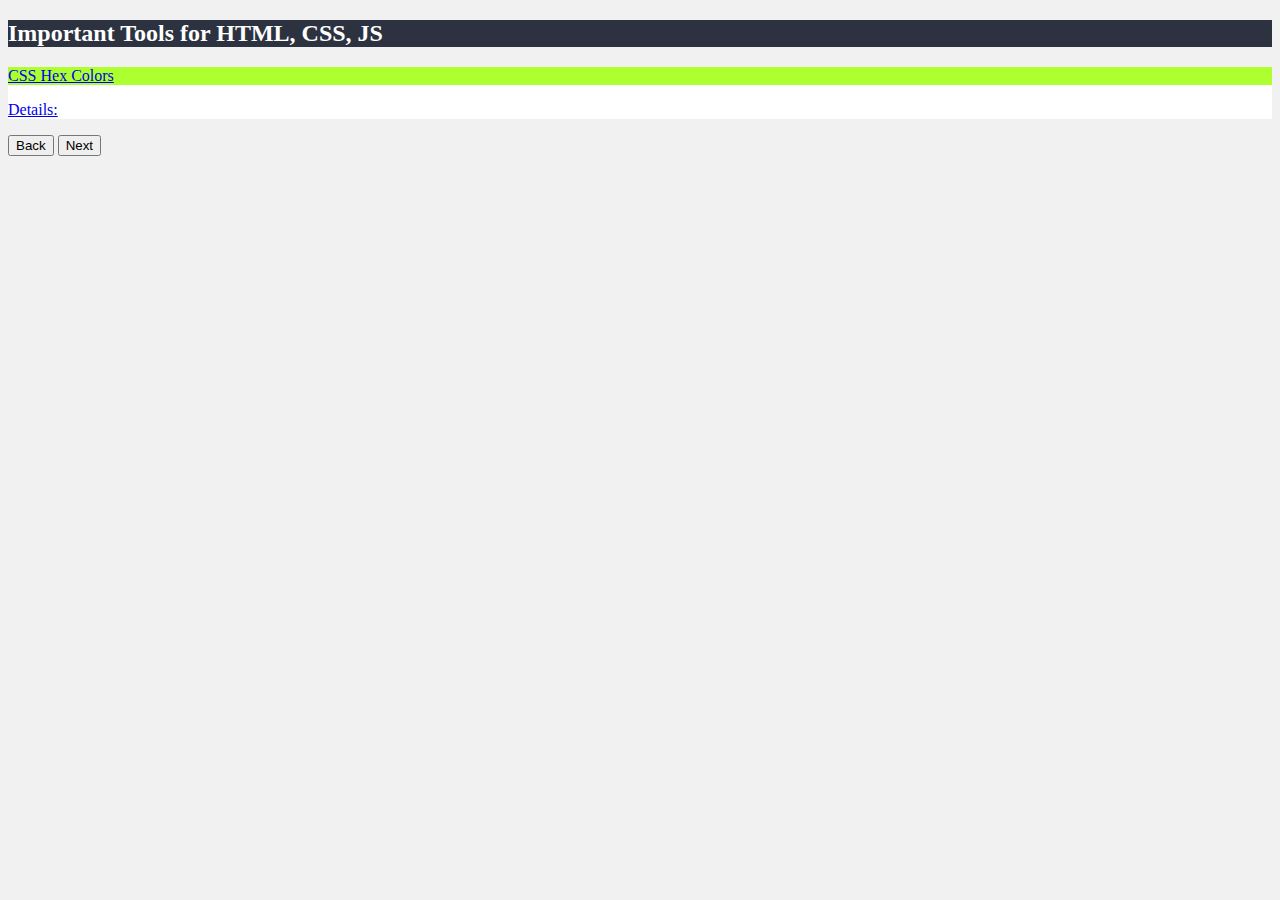
<file: 02_InLineStyle/index.html>
<!DOCTYPE html>
<html>
<!--all style values are inline CSS style-->
    <head>
        <title>HTML & CSS</title>
    </head>

    <body style="background: #f1f1f1;" dir="ltr"> <!--"dir" is used to control the direction of text-->
        <div style="background: #2c3240;">
            <h2 style="color: white;">
                Important Tools for HTML, CSS, JS
            </h2>
        </div>
        <div style="background: white;">
            <a href="https://www.color-hex.com/">
                <p style="background-color:greenyellow;">CSS Hex Colors</p>
                <p>Details: </p>
            </a>
        </div>
        <div>
            <button>Back</button>
            <button>Next</button>
        </div>
    </body>
</html>
</file>
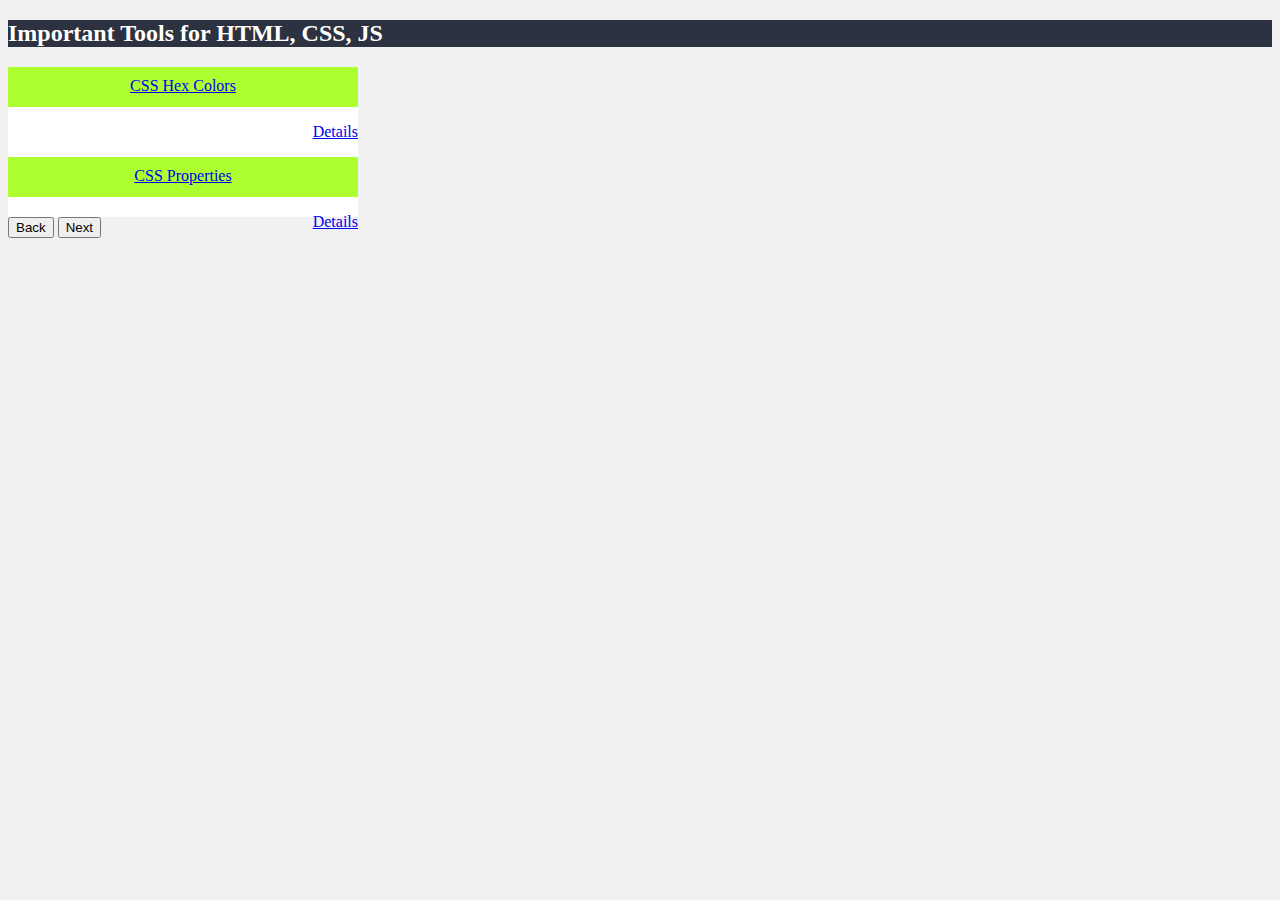
<file: 03_InFileSyle/index.html>
<!DOCTYPE html>
<html>
<!--all style values are inline CSS style-->
    <head>
        <link href="style.css" rel="stylesheet"/>
        <title>HTML & CSS</title>
    </head>

    <body dir="ltr"> <!--"dir" is used to control the direction of text-->
        <div id="website_title">
            <h2>
                Important Tools for HTML, CSS, JS
            </h2>
        </div>
        <div class="tool">
            <a href="https://www.color-hex.com/">
                <p id="tool_title" class="content_title">CSS Hex Colors</p>
                <p dir=rtl>Details</p>
            </a>
            <a href="https://www.w3schools.com/cssref/">
                <p id="tool_title" class="content_title">CSS Properties</p>
                <p dir=rtl>Details</p>
            </a>
        </div>
        
        <div>
            <button>Back</button>
            <button>Next</button>
        </div>
    </body>
</html>
</file>
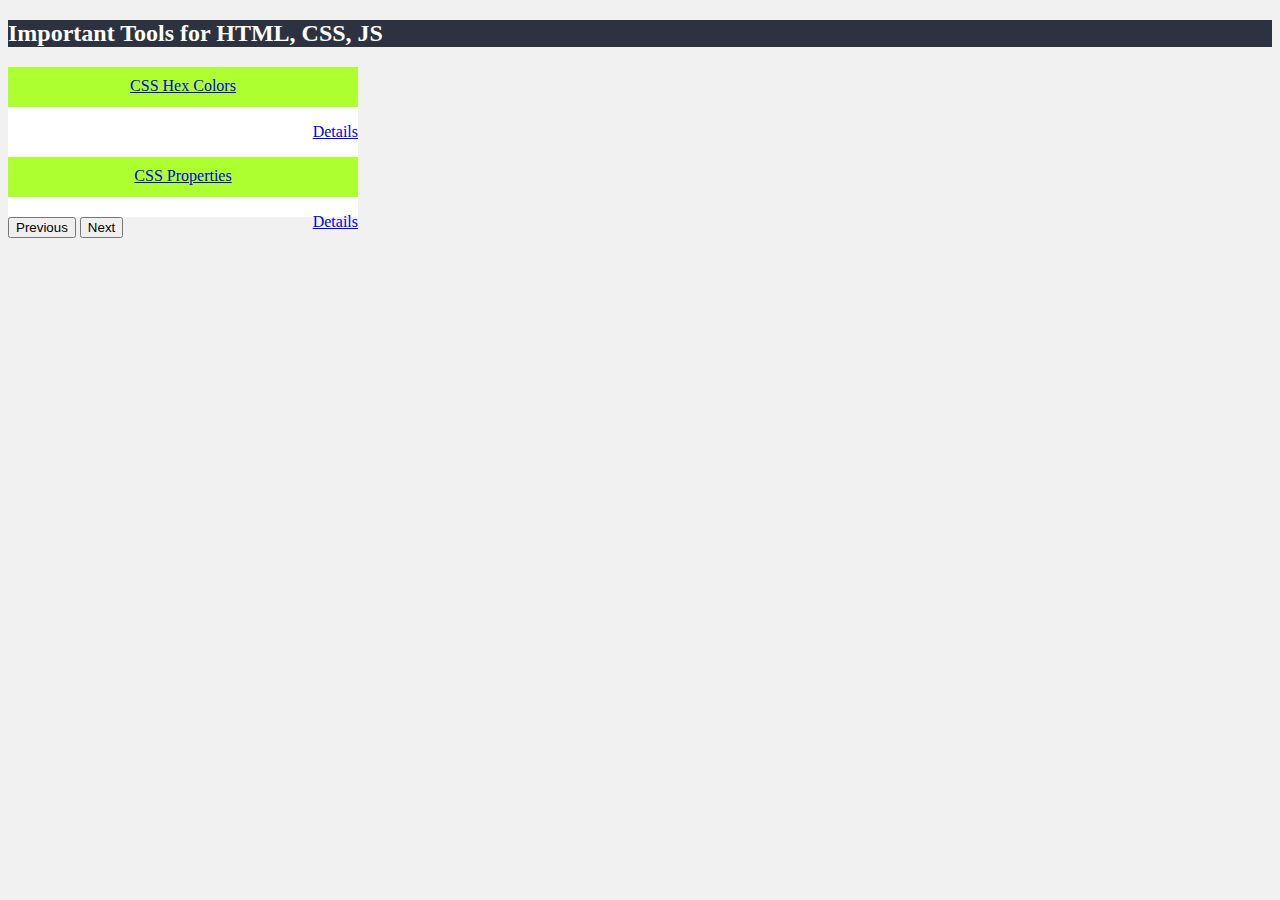
<file: 04_JavaScript/index.html>
<!DOCTYPE html>
<html>
<!--all style values are inline CSS style-->
    <head>
        <link href="style.css" rel="stylesheet"/>
        <!--JavaScript Code-->
        <script>
            console.log("Hello World!") 
            function previous() {
                console.log("previous tool!")
            }
            function next() {
                console.log("next tool!")
            }
        </script>
        <title>HTML & CSS</title>
    </head>

    <body dir="ltr"> <!--"dir" is used to control the direction of text-->
        <div id="website_title">
            <h2>
                Important Tools for HTML, CSS, JS
            </h2>
        </div>
        <div class="tool">
            <a href="https://www.color-hex.com/">
                <p id="tool_title" class="content_title">CSS Hex Colors</p>
                <p dir=rtl>Details</p>
            </a>
            <a href="https://www.w3schools.com/cssref/">
                <p id="tool_title" class="content_title">CSS Properties</p>
                <p dir=rtl>Details</p>
            </a>
        </div>
        
        <div>
            <button onclick="previous()">Previous</button>
            <button onclick="next()">Next</button>
        </div>
    </body>
</html>
</file>
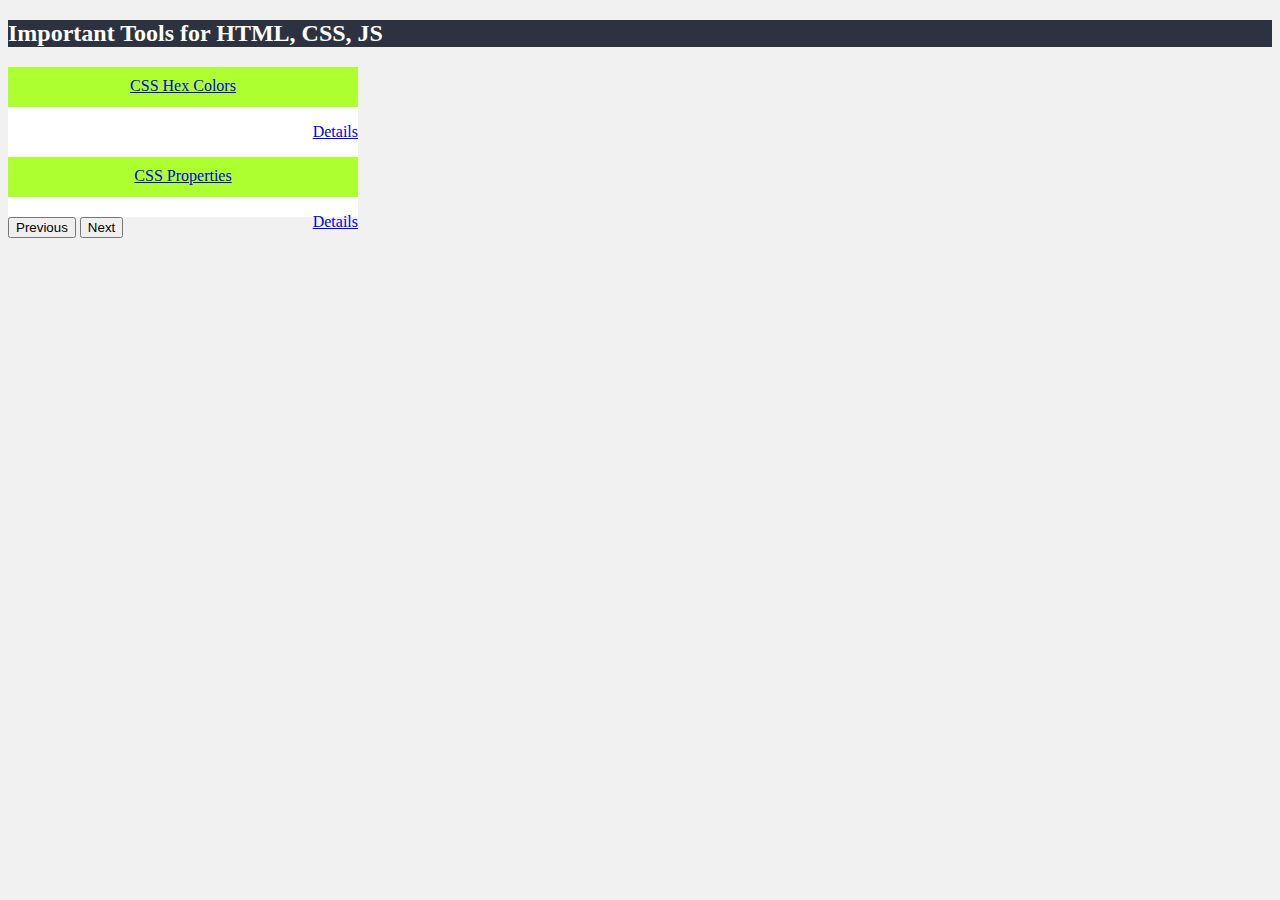
<file: 05_dom/index.html>
<!DOCTYPE html>
<html>
<!--all style values are inline CSS style-->
    <head>
        <link href="style.css" rel="stylesheet"/>
        <!--JavaScript Code-->
        <script>
            console.log("Hello World!") 
            function previous() {
                console.log("previous!");
                document.getElementById("hex_title").style.background="red";
                document.getElementById("hex_title").innerHTML="CSS Properties"
            }
            function next() {
                console.log("next!");
                document.getElementById("hex_title").style.background="green";
                document.getElementById("hex_title").innerHTML="CSS Hex Colors"
            }
        </script>
        <title>HTML & CSS</title>
    </head>

    <body dir="ltr"> <!--"dir" is used to control the direction of text-->
        <div id="website_title">
            <h2>
                Important Tools for HTML, CSS, JS
            </h2>
        </div>
        <div class="tool">
            <a href="https://www.color-hex.com/">
                <p id="hex_title" class="content_title">CSS Hex Colors</p>
                <p dir=rtl>Details</p>
            </a>
            <a href="https://www.w3schools.com/cssref/">
                <p id="prop_title" class="content_title">CSS Properties</p>
                <p dir=rtl>Details</p>
            </a>
        </div>
        <div>
            <button onclick="previous()">Previous</button>
            <button onclick="next()">Next</button>
        </div>
    </body>
</html>
</file>
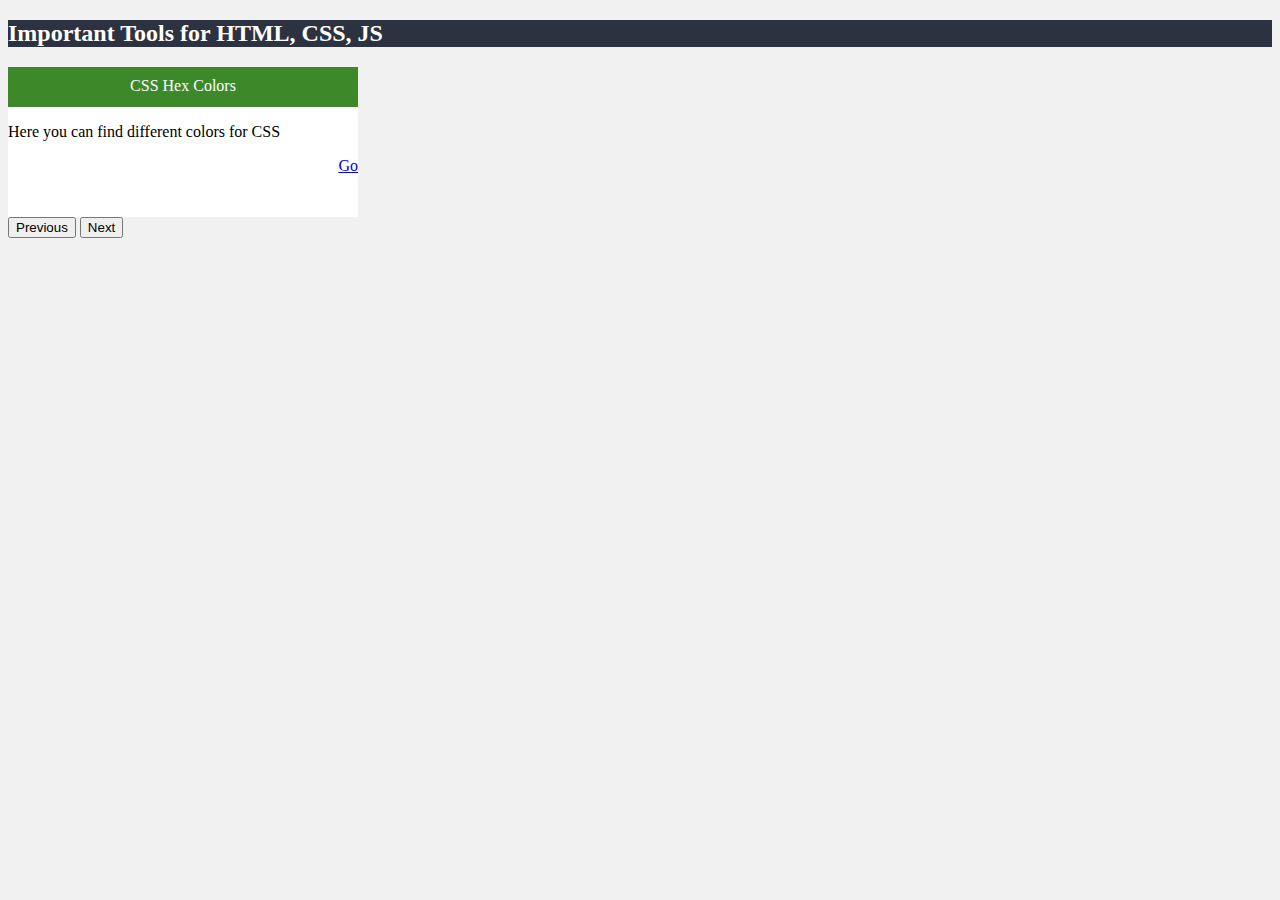
<file: 06_final/index.html>
<!DOCTYPE html>
<html>

    <head>
        <!--CSS style Code-->
        <link href="style.css" rel="stylesheet"/>
        <!--JavaScript Code-->
        <script src="code.js"></script>
        <title>HTML & CSS</title>
    </head>

    <body dir="ltr"> <!--"dir" is used to control the direction of text-->
        <div id="website_title">
            <h2>
                Important Tools for HTML, CSS, JS
            </h2>
        </div>
        <div class="tool">
            <p id="tool_id" class="tool_title"> CSS Hex Colors </p>
            <p id="desc_id"> Here you can find different colors for CSS </p>
            <a id="url_id" href="https://www.color-hex.com/">
                <p dir=rtl>Go</p>
            </a>
        </div>
        <div>
            <button onclick="previous()"> Previous </button>
            <button onclick="next()"> Next </button>
        </div>
    </body>
</html>
</file>
<file: 03_InFileSyle/style.css>
body {
    background: #f1f1f1;
}

#website_title {
    background: #2c3240;
    color: white;
}

.tool {
    background: white;
    width: 350px;
    height: 150px;
}

#tool_title {
    background: greenyellow;
}

.content_title {
    height: 30px;
    text-align: center;
    padding-top: 10px;
}
</file>
<file: 04_JavaScript/style.css>
body {
    background: #f1f1f1;
}

.tool {
    background: white;
    width: 350px;
    height: 150px;
}

#website_title {
    background: #2c3240;
    color: white;
}



#tool_title {
    background: greenyellow;
}

.content_title {
    height: 30px;
    text-align: center;
    padding-top: 10px;
}
</file>
<file: 05_dom/style.css>
body {
    background: #f1f1f1;
}

.tool {
    background: white;
    width: 350px;
    height: 150px;
}

#website_title {
    background: #2c3240;
    color: white;
}

#hex_title {
    background: greenyellow;
}

#prop_title {
    background: greenyellow;
}

.content_title {
    height: 30px;
    text-align: center;
    padding-top: 10px;
}
</file>
<file: 06_final/style.css>
body {
    background: #f1f1f1;
}

#website_title {
    background: #2c3240;
    color: white;
}

.tool {
    background: white;
    width: 350px;
    height: 150px;
}

.tool_title {
    height: 30px; 
    text-align: center; 
    padding-top: 10px;
    color: white;
    background: #3d8929;
}
</file>
